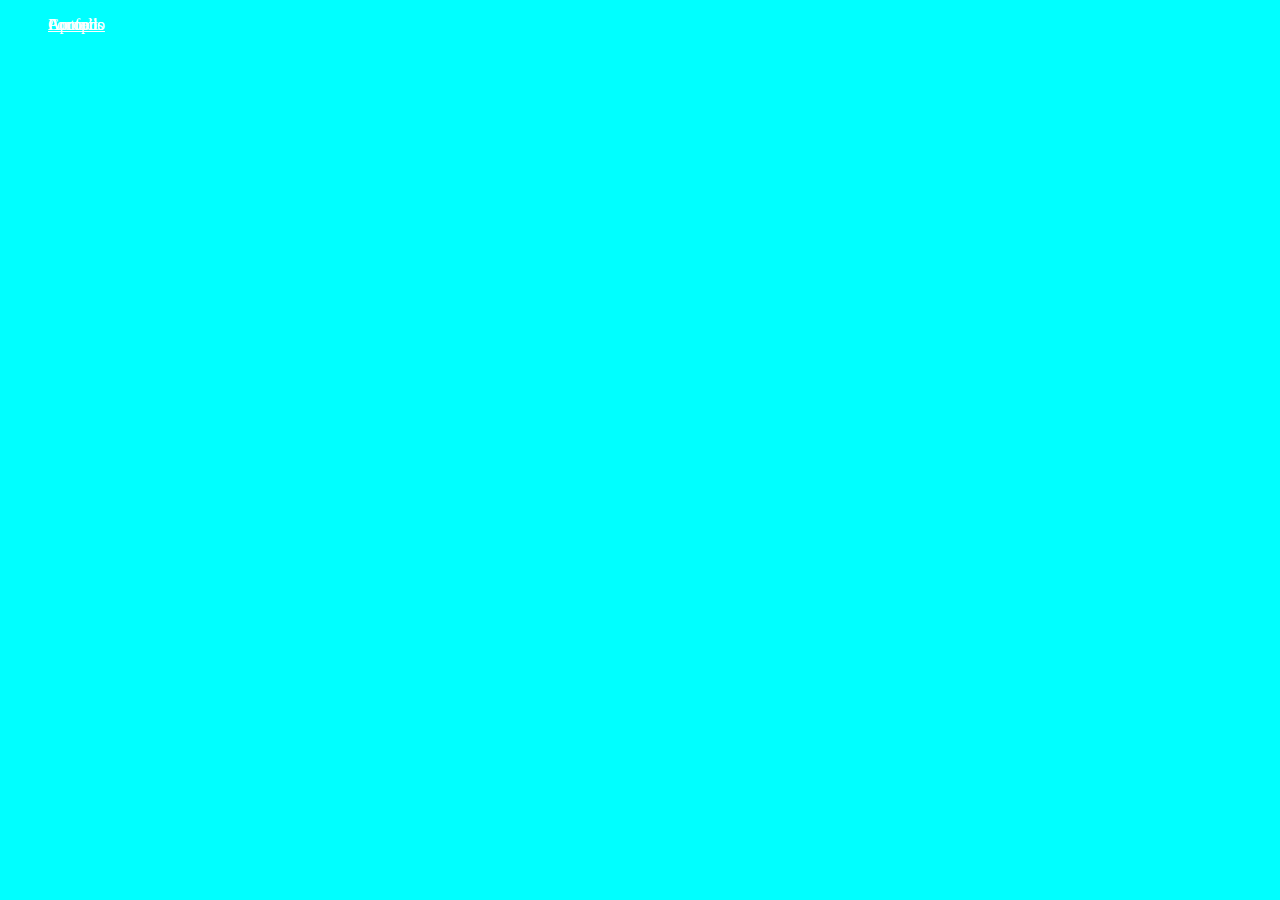
<file: index.html>
<!DOCTYPE html>
<html lang="en">
<head>
    <meta charset="UTF-8">
    <meta name="viewport" content="width=device-width, initial-scale=1.0">
    <link rel="stylesheet" href="style.css">
    <title>Document</title>
</head>
<body>
    <ul>
        <li><a href="accueil.html">Accueil</a></li>
        <li><a href="">Apropos</a></li>
        <li><a href="">Contact</a></li>
        <li><a href="">Portfolio</a></li>
    </ul>
</body>
</html>
</file>
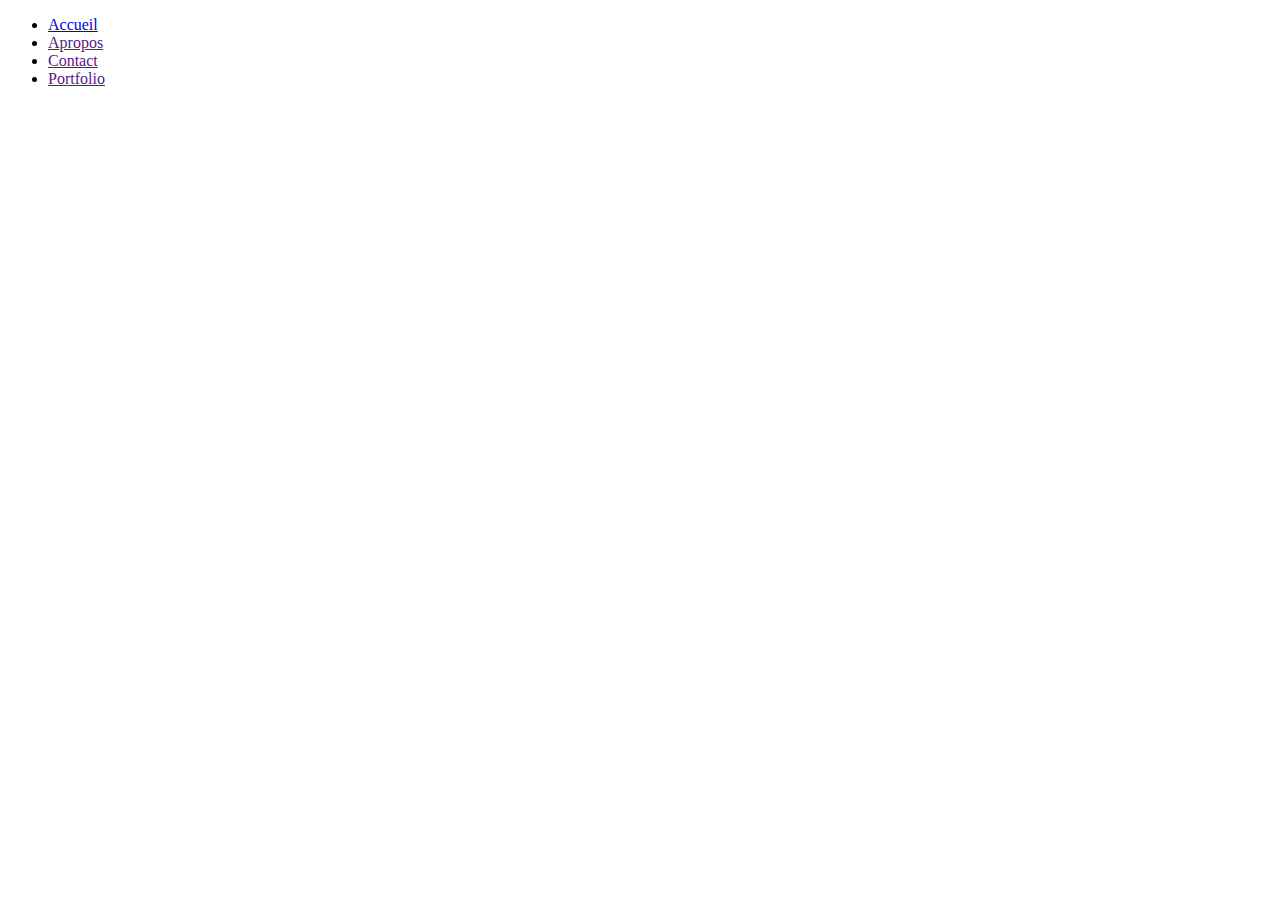
<file: navbar.html>
<!DOCTYPE html>
<html lang="en">
<head>
    <meta charset="UTF-8">
    <meta name="viewport" content="width=device-width, initial-scale=1.0">
    <title>Document</title>
</head>
<body>
    <ul>
        <li><a href="accueil.html">Accueil</a></li>
        <li><a href="">Apropos</a></li>
        <li><a href="">Contact</a></li>
        <li><a href="">Portfolio</a></li>
    </ul>
</body>
</html>
</file>
<file: style.css>
body{
    background: cyan;
}

ul{
    position: relative;
    height: 120px;
}

ul li{
    text-decoration: none;
    list-style-type: none;
    position: absolute;
    width: 50px;
    float: right;
}

ul li a{
    color:white;
}
</file>
